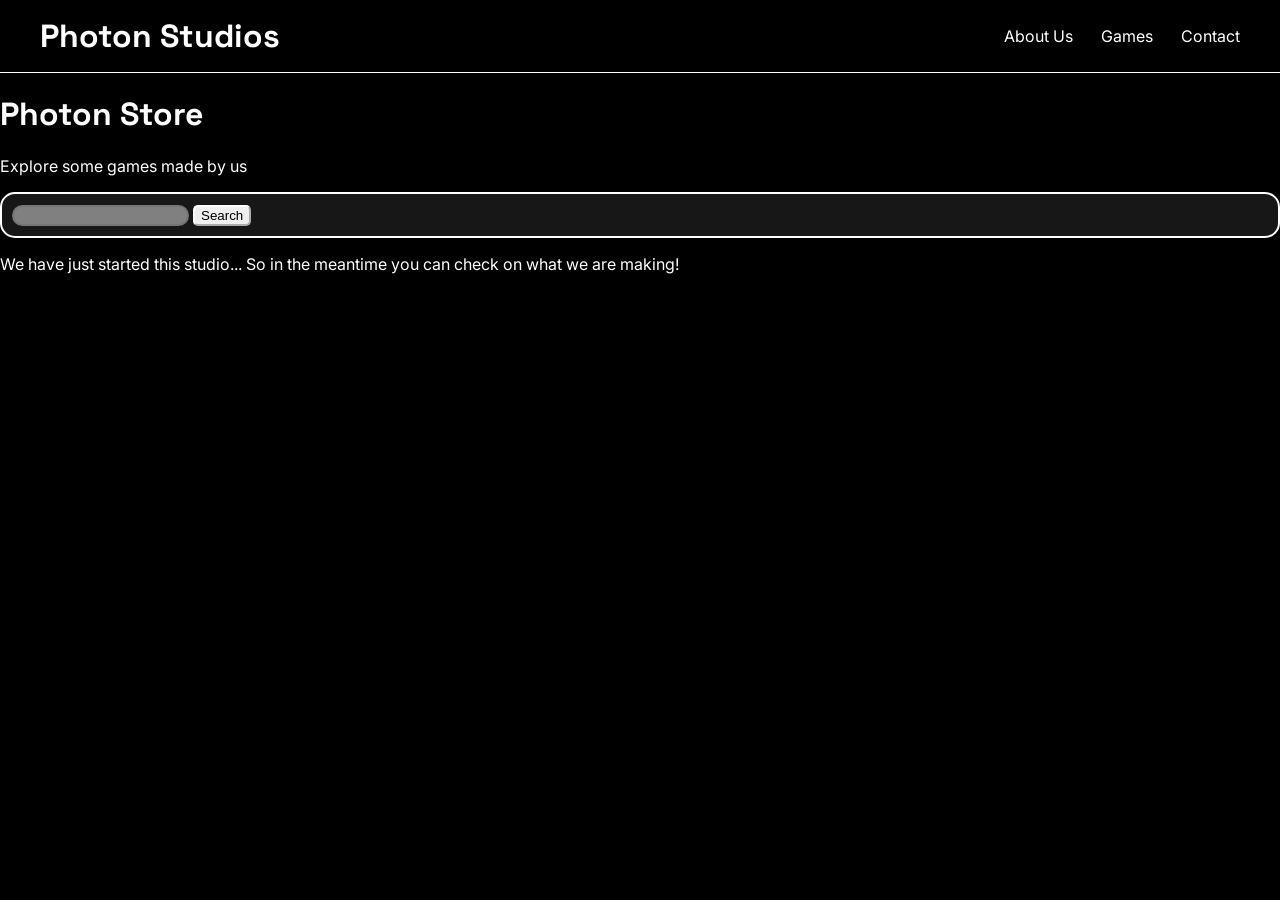
<file: store.html>
<!DOCTYPE html>
<html>
    <head>
        <title>Photon Store</title>
        <link rel="stylesheet" href="style.css">
        <link rel="preconnect" href="https://fonts.googleapis.com">
        <link rel="preconnect" href="https://fonts.gstatic.com" crossorigin>
        <link href="https://fonts.googleapis.com/css2?family=Inter:wght@400;500;600;700&display=swap" rel="stylesheet">
        <link href="https://fonts.googleapis.com/css2?family=Space+Grotesk:wght@400;500;600;700&display=swap" rel="stylesheet">
    </head>
    <body>
        <header class="topbar">
            <h1><a href="https://photon.dino.icu" class="brand">Photon Studios</a></h1>
            <nav class="navbar">
                <a href="#abtus">About Us</a>
                <a href="#games">Games</a>
                <a href="#contact">Contact</a>
            </nav>
        </header>
        <h1>Photon Store</h1>
        <p>Explore some games made by us</p>
        <div class="main">
            <div class="filter">
                <input type="search" class="searchbox">
                <button id="search">Search</button>
            </div>
            <div class="games-container">
                <p>We have just started this studio... So in the meantime you can check on what we are making!</p>
            </div>
        </div>
    </body>
</html>
</file>
<file: style.css>
* {
    box-sizing: border-box;
}

html {
    scroll-behavior: smooth;
}

body {
    background: black;
    color: white;
    font-family: 'Inter', sans-serif;
    margin: 0;
    overflow-x: hidden;
}

h1, h2, h3 {
    font-family: 'Space Grotesk', sans-serif;
}

a {
    color: white;
}

.hero-track {
    height: 200vh;
    position: relative;
}

.hero {
    min-height: calc(100vh - 70px);
    display: flex;
    flex-direction: column;
    justify-content: center;
    align-items: center;
    text-align: center;
    position: sticky;
    overflow: hidden;
    padding: 50px 50px 150px;
    top: 70px;
    z-index: 0;
}

.hero-text {
    position: relative;
    z-index: 1;
    will-change: transform, opacity;
}

.hero-text h1 {
    font-size: 100px;
    margin-bottom: 0px;
    z-index: 1;
}

.hero-text p {
    color: rgb(197, 197, 197);
    font-size: 20px;
    z-index: 1;
}

.hero img {
    position: absolute;
    inset: 0;
    width: 100%;
    height: 100%;
    object-fit: cover;
    z-index: 0;
    transform: scale(1.05);
    transform-origin: center center;
    will-change: transform, filter, opacity;
    mask-image: linear-gradient(to bottom, black 60%, transparent 100%);
    -webkit-mask-image: linear-gradient(to bottom, black 60%, transparent 100%);
}

.abtus-text {
    flex: 1;
    border-radius: 15px;
    border-style: solid;
    border-width: 2px;
    border-color: white;
    padding: 25px;
    overflow: hidden;
}

.aboutus img {
    flex: 1;
    max-width: 45%;
    border-radius: 15px;
    opacity: 0;
    transform: translateX(120px);
    transition: transform 0.8s cubic-bezier(0.22, 1, 0.36, 1), opacity 0.8s ease;
    will-change: transform, opacity;
}

.aboutus.show img {
    opacity: 1;
    transform: translateX(0);
}

.sections-track {
    height: 500vh;
    position: relative;
    z-index: 2;
    background: black;
}

.sections-stage {
    position: sticky;
    top: 70px;
    height: calc(100vh - 70px);
    overflow: hidden;
    background: black;
}

.stage-panel {
    position: absolute;
    inset: 0;
    opacity: 0;
    pointer-events: none;
    will-change: transform, filter, opacity;
}

.stage-panel.active-panel {
    pointer-events: auto;
}

.aboutus {
    display: flex;
    flex-direction: row;
    align-items: center;
    justify-content: space-between;
    gap: 40px;
    padding: 60px 80px;
}

.games, .contact, .animation, .news {
    padding: 80px;
}

.news-container {
    display: flex;
    flex-direction: column;
    gap: 20px;
    margin-top: 24px;
    max-width: 650px;
}

.nblock {
    border: 2px solid white;
    border-radius: 15px;
    padding: 22px 26px;
}

.nblock h1 {
    font-size: 24px;
    margin-top: 0;
}

.topbar {
    position: sticky;
    top: 0;
    z-index: 100;
    display: flex;
    align-items: center;
    justify-content: space-between;
    gap: 24px;
    padding: 16px 40px;
    background: black;
    border-bottom: 1px solid;
}

.topbar h1 {
    margin-bottom: 0px;
    margin-top: 0px;
}

.brand {
    color: white;
    text-decoration: none;
}

.navbar a {
    color: white;
    text-decoration: none;
}

.navbar {
    display: flex;
    align-items: center;
    gap: 28px;
    margin-left: auto;
}

.filter {
    background: #171717;
    border-radius: 15px;
    border-color: white;
    border-width: 2px;
    border-style: solid;
    padding: 10px;
}

.searchbox {
    background: grey;
    border-radius: 15px;
    border-style: solid;
}

.filter button {
    border-radius: 5px;
    border-color: white;
}

.orbital-nav {
    position: fixed;
    right: 0;
    top: calc(50% + 35px);
    transform: translateY(-50%);
    width: 180px;
    height: 400px;
    z-index: 90;
    pointer-events: none;
    opacity: 0;
    transition: opacity 0.4s ease;
}

.orbital-nav.visible {
    opacity: 1;
}

.orbital-svg {
    width: 100%;
    height: 100%;
    overflow: visible;
}

.orbit-node {
    pointer-events: auto;
    cursor: pointer;
}

.orbit-node circle {
    fill: #000000;
    stroke: rgba(255, 255, 255, 0.6);
    stroke-width: 2.5;
    transition: fill 0.3s ease, stroke 0.3s ease, r 0.3s ease, filter 0.3s ease;
}

.orbit-node:hover circle {
    stroke: #ffffff;
    r: 8.5;
}

.orbit-node.active circle {
    fill: #ffffff;
    stroke: #ffffff;
    r: 9;
    filter: drop-shadow(0 0 8px rgba(255, 255, 255, 0.9));
}

@media (max-width: 768px) {
    .orbital-nav {
        display: none;
    }
}
</file>
